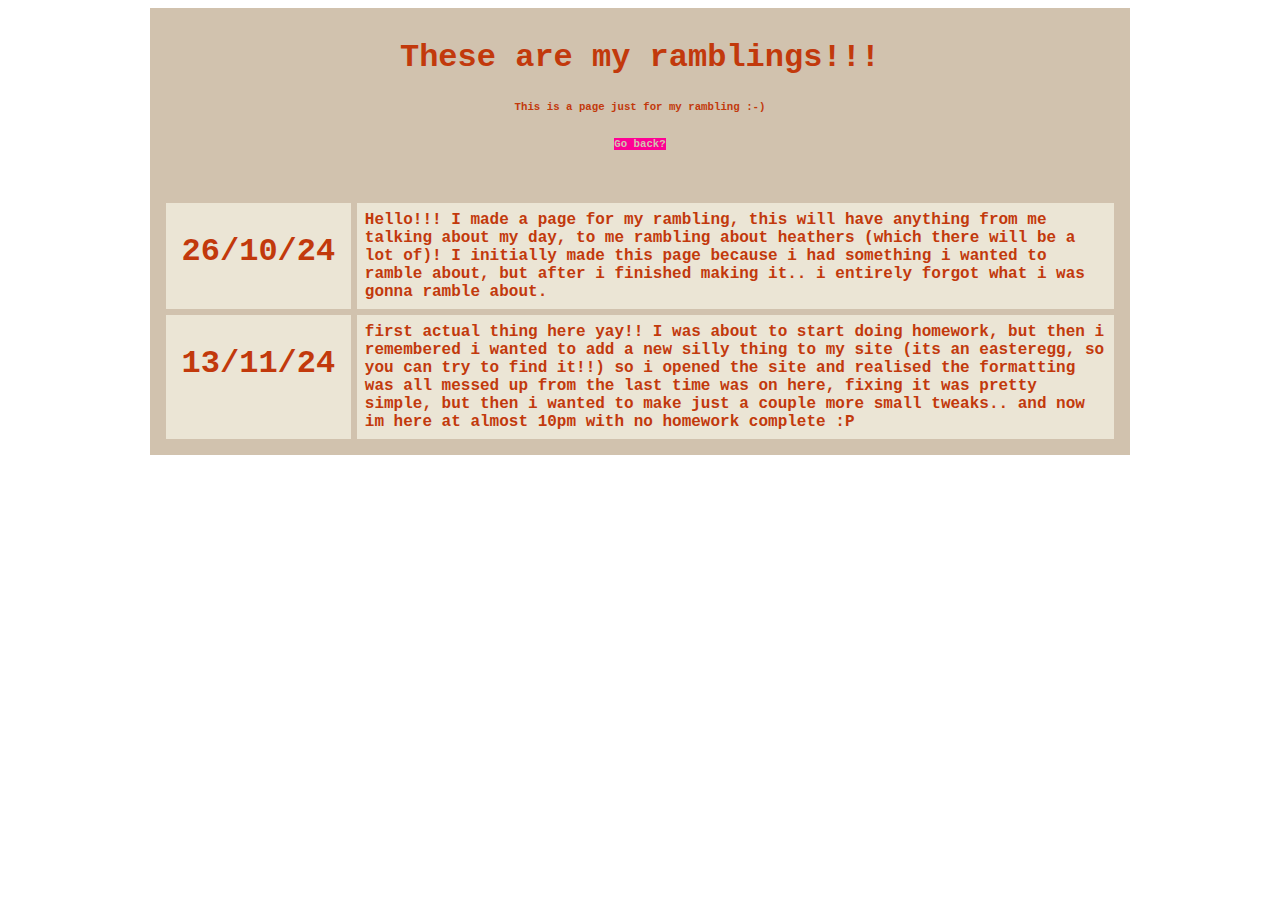
<file: Ramblings.html>
<!DOCTYPE html>
<html>
  <head>
    <link rel="stylesheet" href="RamblingsStyle.css" />
    
  </head>
  
  <body>
    <div class="content">
      <h1>These are my ramblings!!!</h1>
      <h6>This is a page just for my rambling :-)</h6>
      <h6><a href="index.html">Go back?</a></h6>

      <table style="width: 100%">
        <tbody>
          <tr>
            <th style="width: 20%"></th>
            <th></th>
          </tr>
          <tr>
            <td>
              <h1>26/10/24</h1>
            </td>
            <td>
              <b>Hello!!! I made a page for my rambling, this will have anything from me talking about my day, to me rambling
              about heathers (which there will be a lot of)! I initially made this page because i had something i wanted to
              ramble about, but after i finished making it.. i entirely forgot what i was gonna ramble about.</b>
            </td>
          </tr>
          <tr>
            <td rowspan="2">
<h1>
  13/11/24
        </h1>
            </td>
          </tr>
          <td>
            <b>first actual thing here yay!! I was about to start doing homework, but then i remembered i wanted
            to add a new silly thing to my site (its an easteregg, so you can try to find it!!) so i opened the site
            and realised the formatting was all messed up from the last time was on here, fixing it was
            pretty simple, but then i wanted to make just a couple more small tweaks.. and now im here at almost
            10pm with no homework complete :P</b>
          </td>

          <tr></tr>
          <tr></tr>
          <tr></tr>
        </tbody>
      </table>
    </div>
  </body>
</html>
</file>
<file: RamblingsStyle.css>
body {
      background-image: url(https://img.freepik.com/free-vector/blank-white-notepaper-design_53876-118304.jpg?t=st=1729965784~exp=1729969384~hmac=9c7c0d6e15dcea61e8753520d796abbe90cac477dd333e73114d92bf8b56e53c&w=740);
  background-repeat: no-repeat;
  background-attachment: fixed;  
  background-size: cover;
  font-family: "Courier New", monospace;
}

      .content {
        max-width: 960px;
        margin: auto;
        background: #d1c2ae;
        padding: 10px;
      }
td,
th {
        border: 1px solid #000000;
        text-align: left;
        padding: 8px;
        vertical-align: top;
}
      a:link,
      a:visited {
        background-color: #ff0095;
        color: #d1c2ae;
        text-align: center;
        text-decoration: none;
        display: inline-block;
      }

      a:hover,
      a:active {
        background-color: #ebe5d5;
      }


 table,
      th,
      td {
        border: 6px solid #d1c2ae;
        border-collapse: collapse;
      }

      
      td {
        background-color: #ebe5d5;
      }
b {
  color: #c2390c;
}
 h1 {
   color: #c2390c;
        text-align: center;
      }
h5,
      dt {
        color: #c2390c;
        font-weight: bold;
      }
h6 {
  color: #c2390c;
        text-align: center;
      }
h7 {
  color: #c2390c;
}

h8 {
  color: #e6462e;
}

h9 {
  color: #8ce841;
}

h10 {
  color: #1883db;
}
h11 {
  color: black;
}
audio {
    padding: 0px 60px 0px 60px;
    width: 80%;
    height: 25px;
}
img {
  border: 5px solid #260b0c;
}
</file>
